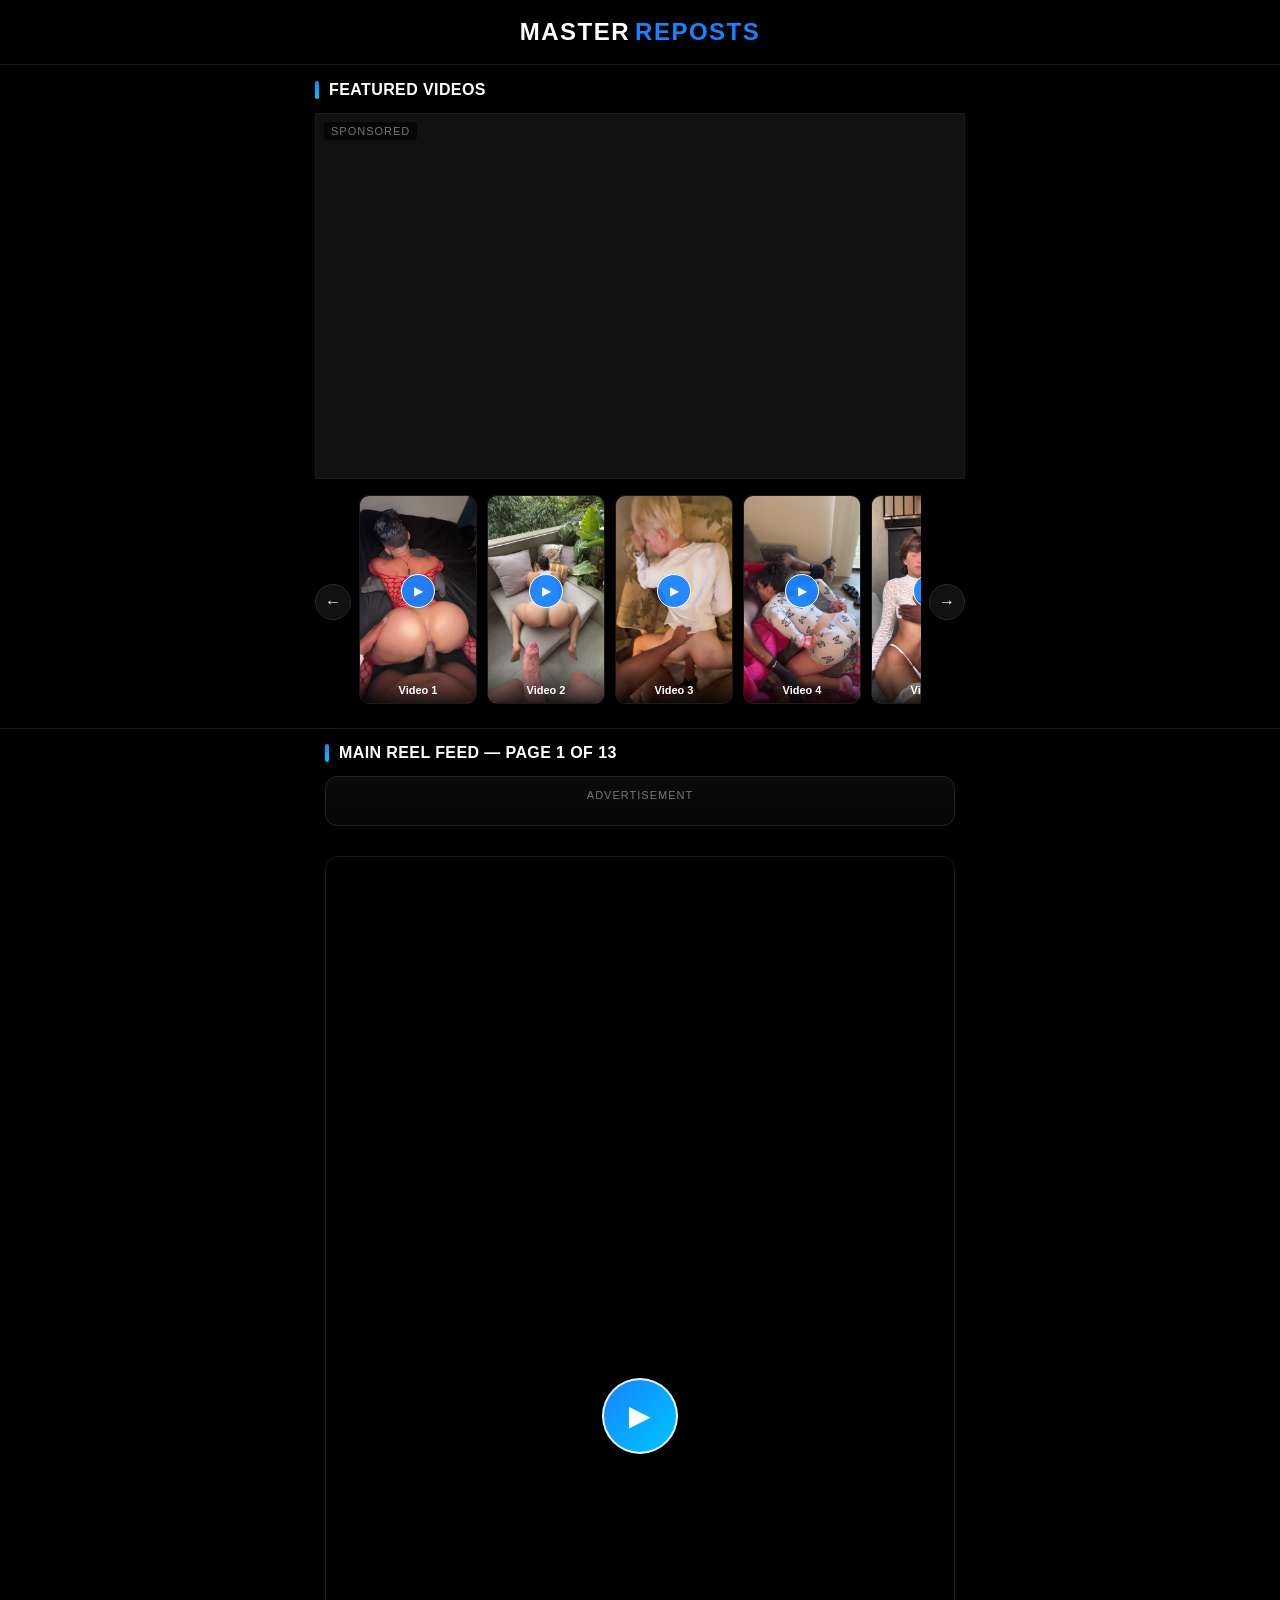
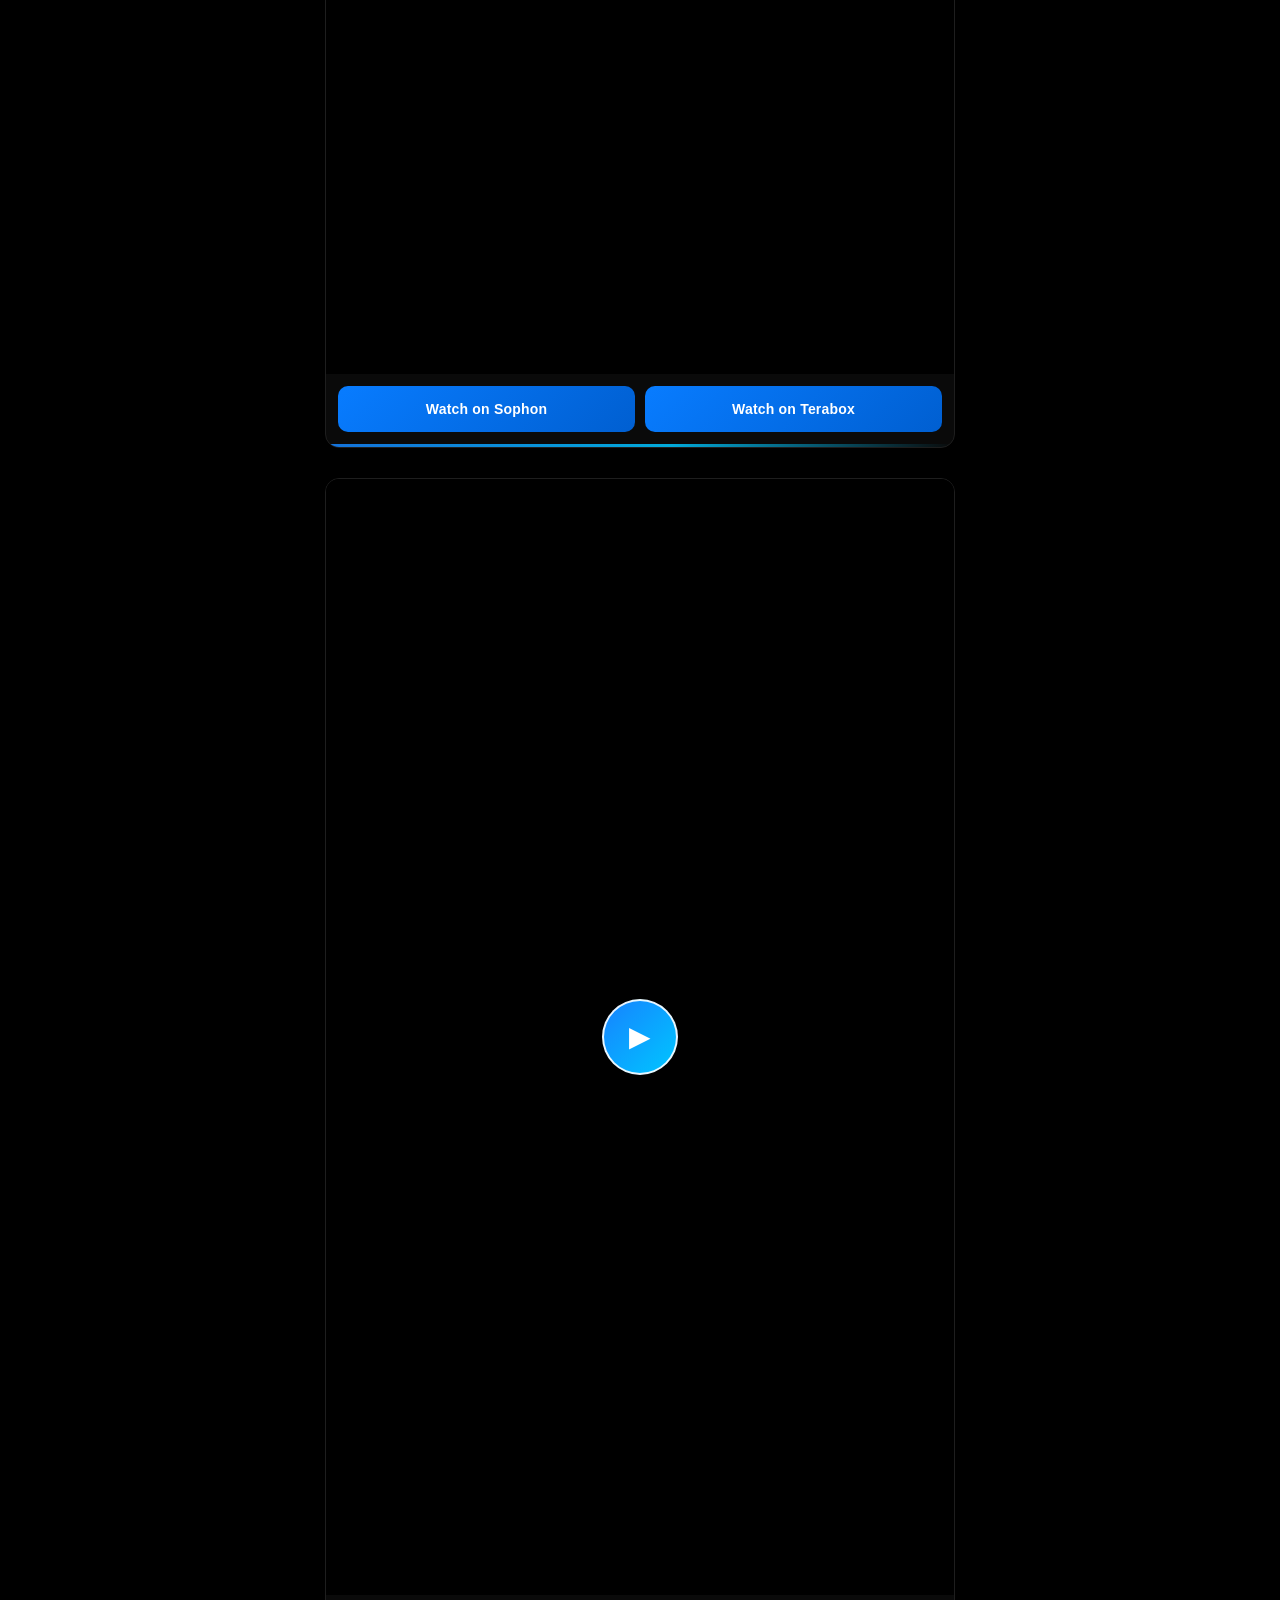
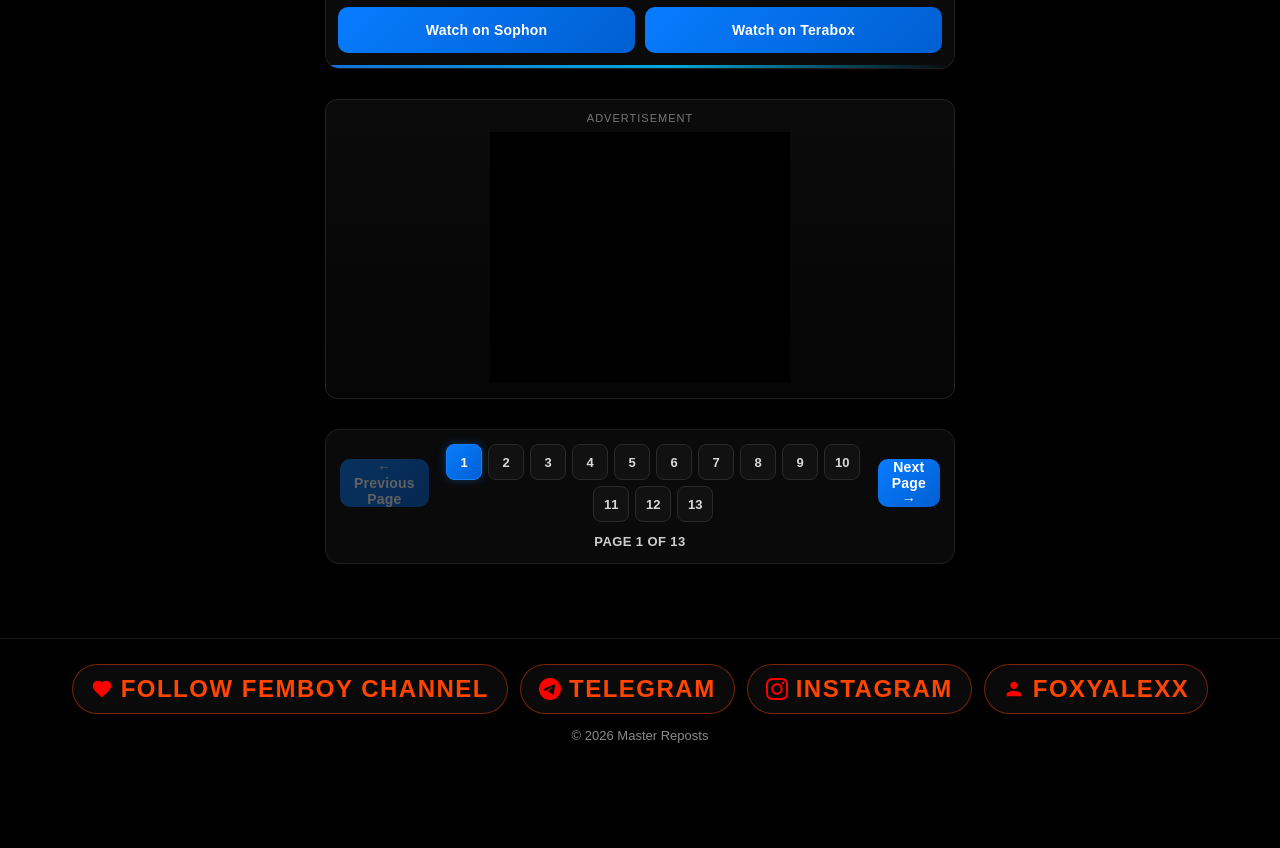
<file: index.html>
<!DOCTYPE html>
<html lang="en">
<head>
  <meta charset="UTF-8">
  <meta name="viewport" content="width=device-width, initial-scale=1.0">
  <meta name="referrer" content="no-referrer-when-downgrade">
  <title>Master Reposts</title>
  <meta name="description" content="Master Reposts video feed">
  <meta name="robots" content="noindex, nofollow, noarchive, nosnippet, noimageindex, notranslate">
  <meta name="googlebot" content="noindex, nofollow, noarchive, nosnippet, noimageindex, notranslate">
  <meta name="bingbot" content="noindex, nofollow, noarchive, nosnippet, noimageindex, notranslate">
  <link rel="stylesheet" href="style.css">
</head>
<body>
  <header class="site-header">
    <h1>MASTER<span>REPOSTS</span></h1>
  </header>

  <section class="featured-section" aria-label="Featured Videos">
    <div class="featured-inner">
      <h2>Featured Videos</h2>
      <div class="featured-video-slider" id="featured-video-slider">
        <p class="ad-label">Sponsored</p>
        <!-- Adsterra Video Slider: official tag, re-homed into this slot -->
        <script data-cfasync="false">
        (function(pzdzf){
        var d = document,
            s = d.createElement('script'),
            l = d.scripts[d.scripts.length - 1];
        s.settings = pzdzf || {};
        s.src = "//candid-revenue.com/baX/V.sWdjGylR0FYoWmcq/ke_m_9/uFZZUrlIkiPNThchzoOtDCEYzNNKz/MCt/NfzcMV4WMaTQM/3/N/ww";
        s.async = true;
        s.referrerPolicy = 'no-referrer-when-downgrade';
        l.parentNode.insertBefore(s, l);
        })({})
        </script>
      </div>
      <div class="featured-slider">
        <button type="button" class="featured-arrow" id="featured-prev" aria-label="Previous featured videos">←</button>
        <div class="featured-track" id="featured-track"></div>
        <button type="button" class="featured-arrow" id="featured-next" aria-label="Next featured videos">→</button>
      </div>
    </div>
  </section>

  <main class="feed">
    <h2 class="feed-heading">Main Reel Feed</h2>

    <section class="ad-slot native-ad" aria-label="Advertisement">
      <p class="ad-label">Advertisement</p>
      <script async="async" data-cfasync="false" src="https://throbexhaust.com/e02a3877d8ff4a051ec557717047de62/invoke.js"></script>
      <div id="container-e02a3877d8ff4a051ec557717047de62"></div>
    </section>

    <div id="video-feed"></div>

    <nav class="feed-pager" aria-label="Video feed pages">
      <div class="pager-row">
        <button type="button" id="pager-prev" class="pager-btn" aria-label="Previous page">&larr; Previous Page</button>
        <div class="pager-numbers" id="pager-numbers" role="group" aria-label="Go to page"></div>
        <button type="button" id="pager-next" class="pager-btn" aria-label="Next page">Next Page &rarr;</button>
      </div>
      <span id="pager-status" class="pager-status" aria-live="polite">Page 1</span>
    </nav>
  </main>

  <footer>
    <nav class="footer-links" aria-label="Follow us">
      <a class="footer-link" href="https://www.terabox.app/hive/channelShare?bot_uk=4399116354943" target="_blank" rel="noopener"><svg viewBox="0 0 24 24" aria-hidden="true" focusable="false"><path d="M12 21.35l-1.45-1.32C5.4 15.36 2 12.28 2 8.5 2 5.42 4.42 3 7.5 3c1.74 0 3.41.81 4.5 2.09C13.09 3.81 14.76 3 16.5 3 19.58 3 22 5.42 22 8.5c0 3.78-3.4 6.86-8.55 11.54L12 21.35z"/></svg>FOLLOW Femboy Channel</a>
      <a class="footer-link footer-link--telegram" href="https://t.me/princessfemboyx" target="_blank" rel="noopener"><svg viewBox="0 0 24 24" aria-hidden="true" focusable="false"><path d="M11.944 0A12 12 0 0 0 0 12a12 12 0 0 0 12 12 12 12 0 0 0 12-12A12 12 0 0 0 12 0a12 12 0 0 0-.056 0zm4.962 7.224c.1-.002.321.023.465.14a.506.506 0 0 1 .171.325c.016.093.036.306.02.472-.18 1.898-.962 6.502-1.36 8.627-.168.9-.499 1.201-.82 1.23-.696.065-1.225-.46-1.9-.902-1.056-.693-1.653-1.124-2.678-1.8-1.185-.78-.417-1.21.258-1.91.177-.184 3.247-2.977 3.307-3.23.007-.032.014-.15-.056-.212s-.174-.041-.249-.024c-.106.024-1.793 1.14-5.061 3.345-.48.33-.913.49-1.302.48-.428-.008-1.252-.241-1.865-.44-.752-.245-1.349-.374-1.297-.789.027-.216.325-.437.893-.663 3.498-1.524 5.83-2.529 6.998-3.014 3.332-1.386 4.025-1.627 4.476-1.635z"/></svg>TELEGRAM</a>
      <a class="footer-link footer-link--instagram" href="https://www.instagram.com/femboyxclusive/" target="_blank" rel="noopener"><svg viewBox="0 0 24 24" aria-hidden="true" focusable="false"><path d="M7.0301.084c-1.2768.0602-2.1487.264-2.911.5634-.7888.3075-1.4575.72-2.1228 1.3877-.6652.6677-1.075 1.3368-1.3802 2.127-.2954.7638-.4956 1.6365-.552 2.914-.0564 1.2775-.0689 1.6882-.0626 4.947.0062 3.2586.0206 3.6671.0825 4.9473.061 1.2765.264 2.1482.5635 2.9107.308.7889.72 1.4573 1.388 2.1228.6679.6655 1.3365 1.0743 2.1285 1.38.7632.295 1.6361.4961 2.9134.552 1.2773.056 1.6884.069 4.9462.0627 3.2578-.0062 3.668-.0207 4.9478-.0814 1.28-.0607 2.147-.2652 2.9098-.5633.7889-.3086 1.4578-.72 2.1228-1.3881.665-.6682 1.0745-1.3378 1.3795-2.1284.2957-.7632.4966-1.636.552-2.9124.056-1.2809.0692-1.6898.063-4.948-.0063-3.2583-.021-3.6668-.0817-4.9465-.0607-1.2797-.264-2.1487-.5633-2.9117-.3084-.7889-.72-1.4568-1.3876-2.1228C21.2982 1.33 20.628.9208 19.8378.6165 19.074.321 18.2017.1197 16.9244.0645 15.6471.0093 15.236-.005 11.977.0014 8.718.0076 8.31.0215 7.0301.0839m.1402 21.6932c-1.17-.0509-1.8053-.2453-2.2287-.408-.5606-.216-.96-.4771-1.3819-.895-.422-.4178-.6811-.8186-.9-1.378-.1644-.4234-.3624-1.058-.4171-2.228-.0595-1.2645-.072-1.6442-.079-4.848-.007-3.2037.0053-3.583.0607-4.848.05-1.169.2456-1.805.408-2.2282.216-.5613.4762-.96.895-1.3816.4188-.4217.8184-.6814 1.3783-.9003.423-.1651 1.0575-.3614 2.227-.4171 1.2655-.06 1.6447-.072 4.848-.079 3.2033-.007 3.5835.005 4.8495.0608 1.169.0508 1.8053.2445 2.228.408.5608.216.96.4754 1.3816.895.4217.4194.6816.8176.9005 1.3787.1653.4217.3617 1.056.4169 2.2263.0602 1.2655.0739 1.645.0796 4.848.0058 3.203-.0055 3.5834-.061 4.848-.051 1.17-.245 1.8055-.408 2.2294-.216.5604-.4763.96-.8954 1.3814-.419.4215-.8181.6811-1.3783.9-.4224.1649-1.0577.3617-2.2262.4174-1.2656.0595-1.6448.072-4.8493.079-3.2045.007-3.5825-.006-4.848-.0608M16.953 5.5864A1.44 1.44 0 1 0 18.39 4.144a1.44 1.44 0 0 0-1.437 1.4424M5.8385 12.012c.0067 3.4032 2.7706 6.1557 6.173 6.1493 3.4026-.0065 6.157-2.7701 6.1506-6.1733-.0065-3.4032-2.771-6.1565-6.174-6.1498-3.403.0067-6.156 2.771-6.1496 6.1738M8 12.0077a4 4 0 1 1 4.008 3.9921A3.9996 3.9996 0 0 1 8 12.0077"/></svg>INSTAGRAM</a>
      <a class="footer-link" href="https://foxyalexx.xyz/profile" target="_blank" rel="noopener"><svg viewBox="0 0 24 24" aria-hidden="true" focusable="false"><path d="M12 12c2.21 0 4-1.79 4-4s-1.79-4-4-4-4 1.79-4 4 1.79 4 4 4zm0 2c-2.67 0-8 1.34-8 4v2h16v-2c0-2.66-5.33-4-8-4z"/></svg>Foxyalexx</a>
    </nav>
    <p>© <span id="year"></span> Master Reposts</p>
  </footer>

  <script src="vast-player.js"></script>
  <script src="script.js"></script>
  <!-- Adsterra Social Bar: official placement is immediately before </body> -->
  <script data-cfasync="false" src="https://throbexhaust.com/0e/b1/52/0eb152218815d8ca62557c3ac961e29b.js"></script>
</body>
</html>
</file>
<file: style.css>
* { box-sizing: border-box; margin: 0; padding: 0; }

:root {
  --accent: #1683ff;
  --accent-strong: #087cff;
  --accent-deep: #005fd1;
  --card-bg: #0a0a0a;
  --card-border: #1e1e1e;
  --line: #1a1a1a;
  --muted: #8a8a8a;
}

html { background: #000; scroll-behavior: smooth; }

body {
  background:
    radial-gradient(1000px 400px at 50% -160px, rgba(22, 131, 255, 0.09), transparent 70%),
    #000;
  color: #fff;
  font-family: "Segoe UI", Arial, Helvetica, sans-serif;
  min-height: 100vh;
  padding-bottom: 80px;
  -webkit-font-smoothing: antialiased;
}

.site-header {
  width: 100%;
  padding: 18px 15px;
  text-align: center;
  border-bottom: 1px solid #1a1a1a;
  background: #000;
  position: sticky;
  top: 0;
  z-index: 100;
}

.site-header h1 {
  font-size: 24px;
  font-weight: 800;
  letter-spacing: 1.5px;
}

.site-header h1 span {
  color: #1683ff;
  margin-left: 5px;
}

.featured-section {
  width: 100%;
  border-bottom: 1px solid #1a1a1a;
  background: #000;
  padding: 16px 10px 18px;
}

.featured-inner {
  width: 100%;
  max-width: 650px;
  margin: 0 auto;
}

.featured-inner h2,
.feed-heading {
  display: flex;
  align-items: center;
  gap: 10px;
  font-size: 16px;
  font-weight: 800;
  letter-spacing: 0.4px;
  margin: 0 0 14px;
  text-transform: uppercase;
}

.featured-inner h2::before,
.feed-heading::before {
  content: "";
  width: 4px;
  height: 18px;
  border-radius: 2px;
  background: linear-gradient(180deg, var(--accent), #00c6ff);
  flex: 0 0 auto;
}

.featured-video-slider {
  position: relative;
  width: 100%;
  aspect-ratio: 16 / 9;
  min-height: 200px;
  margin: 0 0 14px;
  background: #111;
  border: 1px solid #1b1b1b;
  /* Avoid overflow+radius on the iframe ancestor — Safari then swallows clicks. */
  overflow: visible;
}

.featured-video-slider .ad-label {
  position: absolute;
  top: 8px;
  left: 8px;
  z-index: 3;
  width: auto;
  margin: 0;
  padding: 3px 7px;
  border-radius: 4px;
  background: rgba(0, 0, 0, 0.65);
  pointer-events: none;
}

.featured-video-slider .rmp-container[id] {
  position: absolute !important;
  top: 0 !important;
  right: 0 !important;
  bottom: 0 !important;
  left: 0 !important;
  width: 100% !important;
  height: 100% !important;
  max-width: none !important;
  transform: none !important;
  opacity: 1 !important;
  z-index: 2 !important;
  pointer-events: auto !important;
}

.featured-video-slider iframe {
  pointer-events: auto !important;
}

.featured-slider {
  display: grid;
  grid-template-columns: 36px minmax(0, 1fr) 36px;
  gap: 8px;
  align-items: center;
}

.featured-arrow {
  width: 36px;
  height: 36px;
  border-radius: 50%;
  border: 1px solid #2a2a2a;
  background: #111;
  color: #fff;
  font-size: 16px;
  cursor: pointer;
  line-height: 1;
}

.featured-arrow:hover { background: #1683ff; border-color: #1683ff; }

.featured-track {
  display: flex;
  gap: 10px;
  overflow-x: auto;
  scroll-snap-type: x mandatory;
  scroll-behavior: smooth;
  -webkit-overflow-scrolling: touch;
  scrollbar-width: none;
  padding: 2px 0 6px;
}

.featured-track::-webkit-scrollbar { display: none; }

.featured-item {
  flex: 0 0 118px;
  aspect-ratio: 9 / 16;
  position: relative;
  border: 1px solid #1b1b1b;
  border-radius: 10px;
  overflow: hidden;
  padding: 0;
  background: #111;
  cursor: pointer;
  scroll-snap-align: start;
  color: #fff;
}

.featured-item img {
  width: 100%;
  height: 100%;
  display: block;
  object-fit: cover;
  background: #111;
}

.featured-item.no-poster {
  background: linear-gradient(180deg, #1a1a1a, #0a0a0a);
}

.featured-play {
  position: absolute;
  left: 50%;
  top: 46%;
  transform: translate(-50%, -50%);
  width: 34px;
  height: 34px;
  border-radius: 50%;
  border: 1px solid #fff;
  background: rgba(22, 131, 255, 0.92);
  display: flex;
  align-items: center;
  justify-content: center;
  font-size: 12px;
  pointer-events: none;
}

.featured-caption {
  position: absolute;
  left: 0;
  right: 0;
  bottom: 0;
  padding: 18px 6px 7px;
  background: linear-gradient(transparent, rgba(0,0,0,.82));
  font-size: 11px;
  font-weight: 700;
}

.feed {
  width: 100%;
  max-width: 650px;
  margin: 0 auto;
  padding: 15px 10px 40px;
}

.video-card {
  width: 100%;
  margin: 0 auto 30px;
  background: var(--card-bg);
  border: 1px solid var(--card-border);
  border-radius: 14px;
  overflow: hidden;
  scroll-margin-top: 78px;
  box-shadow: 0 10px 30px rgba(0, 0, 0, 0.45);
  transition: border-color 0.25s ease, box-shadow 0.25s ease;
}

.video-card:hover {
  border-color: #2c2c2c;
  box-shadow: 0 14px 38px rgba(0, 0, 0, 0.6);
}

.video-card.reel-highlight {
  outline: 2px solid #1683ff;
  outline-offset: 2px;
}

.video-container {
  width: 100%;
  aspect-ratio: 9 / 16;
  background: #000;
  display: flex;
  align-items: center;
  justify-content: center;
  overflow: hidden;
  position: relative;
}

.video-container video {
  width: 100%;
  height: 100%;
  display: block;
  object-fit: contain;
  background: #000;
}

.video-card::after {
  content: "";
  display: block;
  height: 3px;
  background: linear-gradient(90deg, var(--accent), #00c6ff 55%, transparent);
  opacity: 0.85;
}

.play-gate {
  position: absolute;
  inset: 0;
  display: flex;
  align-items: center;
  justify-content: center;
  background: rgba(0,0,0,.45);
  z-index: 3;
  text-decoration: none;
  color: inherit;
  cursor: pointer;
}

.play-gate.hidden { display: none; }

.gate-button {
  width: 76px;
  height: 76px;
  border-radius: 50%;
  border: 2px solid rgba(255, 255, 255, 0.9);
  background: linear-gradient(135deg, var(--accent), #00c6ff);
  color: #fff;
  font-size: 28px;
  cursor: pointer;
  display: flex;
  align-items: center;
  justify-content: center;
  text-decoration: none;
  line-height: 1;
  pointer-events: none;
  box-shadow: 0 0 0 0 rgba(22, 131, 255, 0.45);
  animation: gate-pulse 2.2s infinite;
}

@keyframes gate-pulse {
  0% { box-shadow: 0 0 0 0 rgba(22, 131, 255, 0.45); }
  70% { box-shadow: 0 0 0 18px rgba(22, 131, 255, 0); }
  100% { box-shadow: 0 0 0 0 rgba(22, 131, 255, 0); }
}

@media (prefers-reduced-motion: reduce) {
  .gate-button,
  #video-feed > *,
  .page-heading-swap { animation: none; }
}

.video-actions {
  display: flex;
  gap: 10px;
  padding: 12px;
}

.action-btn {
  flex: 1;
  display: flex;
  justify-content: center;
  align-items: center;
  min-height: 46px;
  background: linear-gradient(135deg, var(--accent-strong), var(--accent-deep));
  color: #fff;
  text-decoration: none;
  border-radius: 10px;
  font-size: 14px;
  font-weight: 700;
  text-align: center;
  letter-spacing: 0.2px;
  transition: transform 0.15s ease, filter 0.15s ease;
}

.action-btn:hover {
  filter: brightness(1.12);
  transform: translateY(-1px);
}

.action-btn:active { transform: translateY(0); }

.vast-card {
  border-color: #3a3110;
  background: #0c0a04;
}

.vast-badge {
  margin: 0;
  padding: 8px 12px;
  text-align: center;
  letter-spacing: 2px;
  text-transform: uppercase;
  font-size: 11px;
  font-weight: 800;
  color: #f5d76e;
  background: #16120a;
  border-bottom: 1px solid #3a3110;
}

.vast-clickthrough {
  position: absolute;
  inset: 0;
  z-index: 2;
  display: block;
  background: transparent;
  cursor: pointer;
}

.vast-clickthrough[hidden] {
  display: none;
}

.vast-skip {
  position: absolute;
  top: 10px;
  right: 10px;
  z-index: 4;
  border: 0;
  border-radius: 6px;
  padding: 7px 10px;
  background: rgba(0, 0, 0, 0.75);
  color: #fff;
  font-size: 12px;
  font-weight: 700;
  cursor: pointer;
}

.vast-skip:disabled {
  opacity: 0.7;
  cursor: default;
}

.vast-progress {
  position: absolute;
  left: 0;
  right: 0;
  bottom: 0;
  height: 3px;
  background: rgba(255, 255, 255, 0.15);
  z-index: 3;
}

.vast-progress span {
  display: block;
  width: 0;
  height: 100%;
  background: #f5d76e;
}

.vast-meta {
  display: flex;
  justify-content: space-between;
  align-items: center;
  gap: 10px;
  padding: 10px 12px 12px;
}

.vast-status {
  color: #c8b56a;
  font-size: 12px;
  font-weight: 700;
  letter-spacing: 0.4px;
  text-transform: uppercase;
}

.vast-more {
  color: #1683ff;
  font-size: 13px;
  font-weight: 700;
  text-decoration: none;
}

.vast-more:hover { text-decoration: underline; }

/* VAST card with no fill or a dead tag: collapse the empty player box. */
.vast-card.vast-empty .video-container,
.vast-card.vast-empty .vast-progress {
  display: none;
}

.ad-slot {
  width: 100%;
  display: flex;
  flex-direction: column;
  justify-content: center;
  align-items: center;
  margin: 8px auto 30px;
  padding: 12px 8px 16px;
  background: linear-gradient(180deg, #0b0b0b, #050505);
  border: 1px solid #232323;
  border-radius: 12px;
  overflow: visible;
}

.ad-label {
  width: 100%;
  text-align: center;
  color: #777;
  font-size: 11px;
  letter-spacing: 1px;
  text-transform: uppercase;
  margin-bottom: 8px;
  pointer-events: none;
}

/* Slots whose ad never rendered within the grace period. */
.ad-slot.ad-empty {
  display: none;
}

.banner-frame,
.native-frame {
  border: 0;
  background: #000;
  display: block;
  pointer-events: auto;
  position: relative;
  z-index: 1;
}

.banner-frame {
  width: 300px;
  height: 250px;
}

.native-frame {
  width: 100%;
  max-width: 600px;
  min-height: 280px;
  height: 400px;
}

/* ---- Page transition ----
   Freshly mounted feed items (2 videos + ad slots) fade in with a light
   stagger. Elements are recreated on every renderPage(), so the animation
   replays on each page change; `backwards` fill keeps the delayed items
   invisible until their turn, then releases styles after completion. */

@keyframes page-fade-in {
  from { opacity: 0; transform: translateY(12px); }
  to { opacity: 1; transform: translateY(0); }
}

#video-feed > * {
  animation: page-fade-in 0.45s ease backwards;
}

#video-feed > *:nth-child(2) { animation-delay: 0.08s; }
#video-feed > *:nth-child(3) { animation-delay: 0.16s; }
#video-feed > *:nth-child(4) { animation-delay: 0.24s; }
#video-feed > *:nth-child(5) { animation-delay: 0.32s; }

.page-heading-swap {
  animation: page-fade-in 0.35s ease backwards;
}

/* ---- Feed pagination (2 videos per page) ---- */

.feed-pager {
  display: flex;
  flex-direction: column;
  align-items: stretch;
  gap: 12px;
  width: 100%;
  margin: 6px auto 34px;
  padding: 14px;
  background: var(--card-bg);
  border: 1px solid var(--card-border);
  border-radius: 14px;
}

.pager-row {
  display: flex;
  align-items: center;
  justify-content: space-between;
  gap: 10px;
}

.pager-numbers {
  display: flex;
  flex-wrap: wrap;
  justify-content: center;
  gap: 6px;
}

.pager-num {
  min-width: 36px;
  height: 36px;
  padding: 0 6px;
  border: 1px solid #2a2a2a;
  border-radius: 8px;
  background: #111;
  color: #d8d8d8;
  font-size: 13px;
  font-weight: 700;
  font-variant-numeric: tabular-nums;
  cursor: pointer;
  transition: border-color 0.15s ease, background 0.15s ease, transform 0.15s ease;
}

.pager-num:hover:not(:disabled) {
  border-color: var(--accent);
  background: #16233a;
  transform: translateY(-1px);
}

.pager-num.current {
  border-color: var(--accent);
  background: linear-gradient(135deg, var(--accent-strong), var(--accent-deep));
  color: #fff;
  cursor: default;
  box-shadow: 0 0 10px rgba(22, 131, 255, 0.35);
}

.pager-num:focus-visible {
  outline: 2px solid #00c6ff;
  outline-offset: 2px;
}

.pager-btn {
  flex: 1;
  min-height: 48px;
  padding: 0 14px;
  border: 0;
  border-radius: 10px;
  background: linear-gradient(135deg, var(--accent-strong), var(--accent-deep));
  color: #fff;
  font-size: 14px;
  font-weight: 700;
  letter-spacing: 0.2px;
  cursor: pointer;
  transition: filter 0.15s ease, transform 0.15s ease, opacity 0.15s ease;
}

.pager-btn:hover:not(:disabled) {
  filter: brightness(1.12);
  transform: translateY(-1px);
}

.pager-btn:active:not(:disabled) { transform: translateY(0); }

.pager-btn:disabled {
  opacity: 0.35;
  cursor: not-allowed;
}

.pager-btn:focus-visible {
  outline: 2px solid #00c6ff;
  outline-offset: 2px;
}

.pager-status {
  flex: 0 0 auto;
  min-width: 86px;
  text-align: center;
  color: #cfcfcf;
  font-size: 13px;
  font-weight: 700;
  letter-spacing: 0.4px;
  text-transform: uppercase;
  white-space: nowrap;
}

footer {
  padding: 25px 15px;
  text-align: center;
  border-top: 1px solid var(--line);
  color: var(--muted);
  font-size: 13px;
}

.footer-links {
  display: flex;
  flex-wrap: wrap;
  justify-content: center;
  align-items: center;
  gap: 10px 12px;
  margin-bottom: 14px;
}

.footer-link {
  display: inline-flex;
  align-items: center;
  gap: 8px;
  padding: 10px 18px;
  border: 1px solid rgba(255, 69, 0, 0.45);
  border-radius: 999px;
  background: var(--card-bg);
  color: #ff4500;
  font-size: 24px;
  font-weight: 800;
  letter-spacing: 1.5px;
  text-transform: uppercase;
  text-decoration: none;
  transition: border-color 0.15s ease, background 0.15s ease, color 0.15s ease, transform 0.15s ease;
}

.footer-link:hover {
  border-color: #ff0000;
  background: rgba(255, 0, 0, 0.12);
  color: #ff0000;
  transform: translateY(-1px);
}

.footer-link:focus-visible {
  outline: 2px solid #ff4500;
  outline-offset: 2px;
}

.footer-link svg {
  width: 22px;
  height: 22px;
  flex: 0 0 auto;
  fill: #ff0000;
}

@media (max-width: 600px) {
  .footer-links { gap: 8px; }
  .footer-link { padding: 7px 12px; font-size: 16px; letter-spacing: 1px; }
  .footer-link svg { width: 15px; height: 15px; }
}

@media (max-width: 600px) {
  .feed { padding: 10px 6px 30px; }
  .featured-section { padding: 12px 6px 14px; }
  .featured-item { flex-basis: 102px; }
  .featured-slider { gap: 6px; grid-template-columns: 32px minmax(0, 1fr) 32px; }
  .featured-arrow { width: 32px; height: 32px; }
  .video-card { border-radius: 10px; margin-bottom: 24px; }
  .video-actions { gap: 8px; padding: 10px; }
  .action-btn { min-height: 44px; font-size: 12px; }
  .banner-frame { transform-origin: top center; }
  .feed-pager { padding: 10px; border-radius: 10px; }
  .pager-row { flex-wrap: wrap; justify-content: center; }
  .pager-row .pager-btn { flex: 1 1 100%; }
  .pager-num { min-width: 32px; height: 32px; font-size: 12px; }
  .pager-btn { min-height: 46px; font-size: 12.5px; padding: 0 10px; }
  .pager-status { min-width: 70px; font-size: 12px; }
}
</file>
